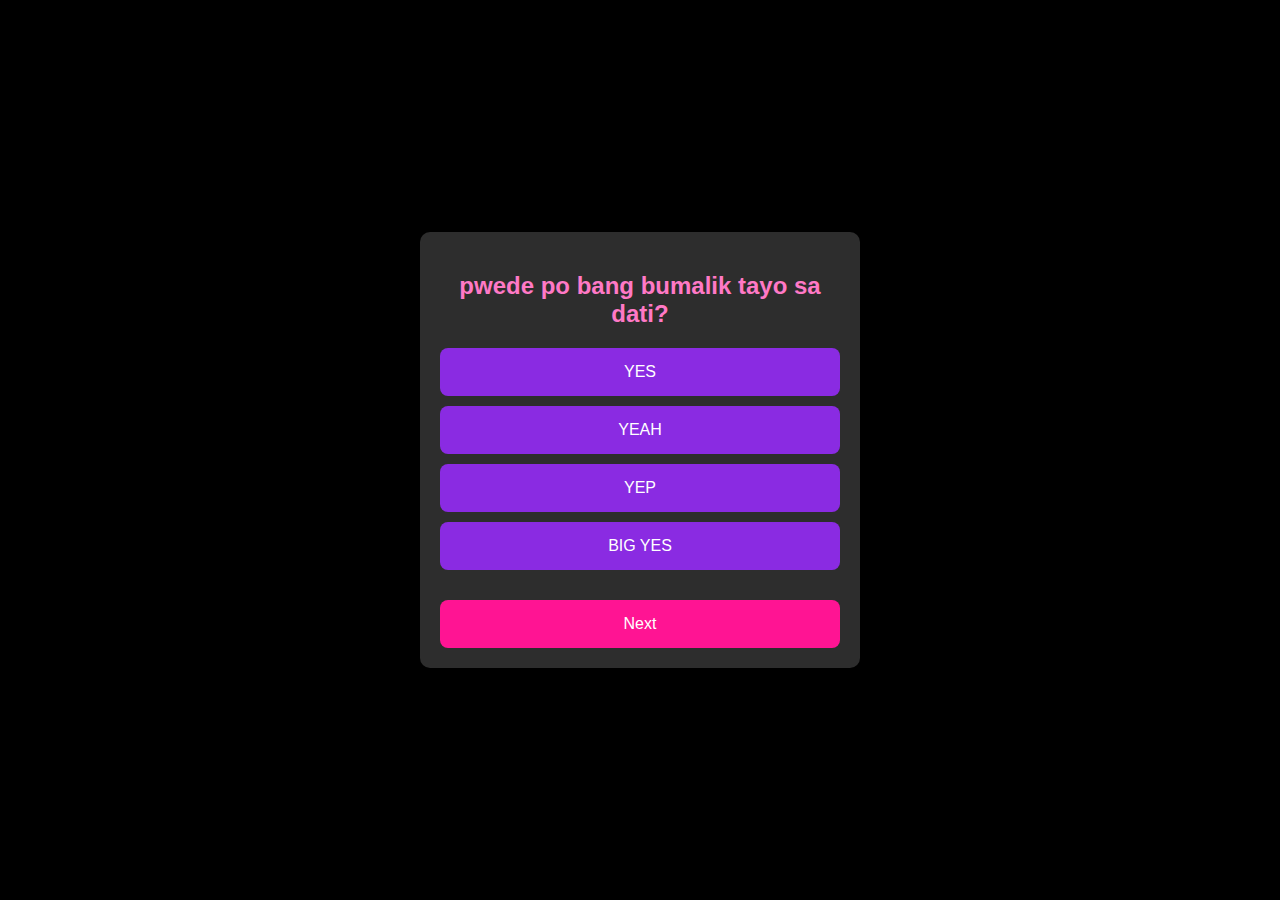
<file: index.html>
<!DOCTYPE html>
<html lang="en">
<head>
    <meta charset="UTF-8">
    <meta name="viewport" content="width=device-width, initial-scale=1.0">
    <title>Quiz</title>
    <style>
        /* General Styles */
        body {
            font-family: Arial, sans-serif;
            display: flex;
            justify-content: center;
            align-items: center;
            height: 100vh;
            margin: 0;
            background-color: #000; /* Black background for the body */
        }

        .container {
            width: 90%;
            max-width: 400px; /* Restrict max width for better mobile responsiveness */
            text-align: center;
            background-color: #2d2d2d; /* Darker shade for container background */
            padding: 20px;
            border-radius: 10px;
            box-shadow: 0 0 15px rgba(0, 0, 0, 0.5); /* Softer shadow effect */
            color: #fff; /* White text color for readability */
        }

        /* Quiz Page Styling */
        .quiz-page {
            display: none; /* Hide all pages by default */
        }

        .quiz-page:first-of-type {
            display: block; /* Show the first page */
        }

        h2 {
            color: #ff79c6; /* Pink color for the question text */
            margin-bottom: 20px; /* Space between question and buttons */
        }

        /* Choice Button Styling */
        .choice {
            display: block;
            width: 100%; /* Full width button for mobile UI */
            margin: 10px 0;
            padding: 15px 0;
            background-color: #8a2be2; /* Purple background for choice buttons */
            color: white;
            border: none;
            border-radius: 8px;
            cursor: pointer;
            font-size: 16px;
            transition: background-color 0.3s; /* Smooth hover effect */
        }

        .choice:hover {
            background-color: #5a189a; /* Darker purple on hover */
        }

        .choice:active {
            background-color: #4a0f66; /* Even darker purple when clicked */
        }

        /* Next Button Styling */
        .next-btn {
            margin-top: 20px;
            padding: 15px 0;
            width: 100%; /* Full width button for mobile UI */
            background-color: #ff1493; /* Bright pink background for the next button */
            color: white;
            border: none;
            border-radius: 8px;
            cursor: pointer;
            font-size: 16px;
            transition: background-color 0.3s; /* Smooth hover effect */
        }

        .next-btn:hover {
            background-color: #c71585; /* Darker pink on hover */
        }

        .next-btn:active {
            background-color: #8b0a50; /* Even darker pink when clicked */
        }

        /* Responsive Design */
        @media (max-width: 600px) {
            .container {
                width: 95%; /* Adjust container width for smaller screens */
                padding: 15px;
            }

            h2 {
                font-size: 18px; /* Adjust font size for smaller screens */
            }

            .choice, .next-btn {
                font-size: 14px; /* Adjust button font size for smaller screens */
                padding: 12px 0; /* Adjust button padding for smaller screens */
            }
        }
    </style>
</head>
<body>
    <div class="container">
        <div class="quiz-page" id="page1">
            <h2>pwede po bang bumalik tayo sa dati?</h2>
            <button class="choice">YES</button>
            <button class="choice">YEAH</button>
            <button class="choice">YEP</button>
            <button class="choice">BIG YES</button>
            <button class="next-btn" onclick="nextPage(2)">Next</button>
        </div>
        
        <div class="quiz-page" id="page2">
            <h2>Maari ba tayong bumuo ulit ng bagong pahina?</h2>
            <button class="choice">YES</button>
            <button class="choice">YEAH</button>
            <button class="choice">YEP</button>
            <button class="choice">BIG YES</button>
            <button class="next-btn" onclick="nextPage(3)">Next</button>
        </div>
        
        <div class="quiz-page" id="page3">
            <h2>Do you still miss me?</h2>
            <button class="choice">YES</button>
            <button class="choice">YEAH</button>
            <button class="choice">YEP</button>
            <button class="choice">BIG YES</button>
            <button class="next-btn" onclick="nextPage(4)">Next</button>
        </div>

        <div class="quiz-page" id="page4">
            <h2>Do you still feel comfortable talking to me?</h2>
            <button class="choice">YES</button>
            <button class="choice">YEAH</button>
            <button class="choice">YEP</button>
            <button class="choice">BIG YES</button>
            <button class="next-btn" onclick="nextPage(5)">Next</button>
        </div>
        
        <div class="quiz-page" id="page5">
            <h2>Is there another chance?</h2>
            <button class="choice">YES</button>
            <button class="choice">YEAH</button>
            <button class="choice">YEP</button>
            <button class="choice">BIG YES</button>
            <button class="next-btn" onclick="redirect()">Finish</button>
        </div>
    </div>

    <script>
        function nextPage(pageNumber) {
            const pages = document.querySelectorAll('.quiz-page');
            pages.forEach(page => page.style.display = 'none');
            document.getElementById('page' + pageNumber).style.display = 'block';
        }

        function redirect() {
            window.location.href = "https://www.example.com"; // Replace with the URL you want to redirect to
        }
    </script>
</body>
</html>
</file>
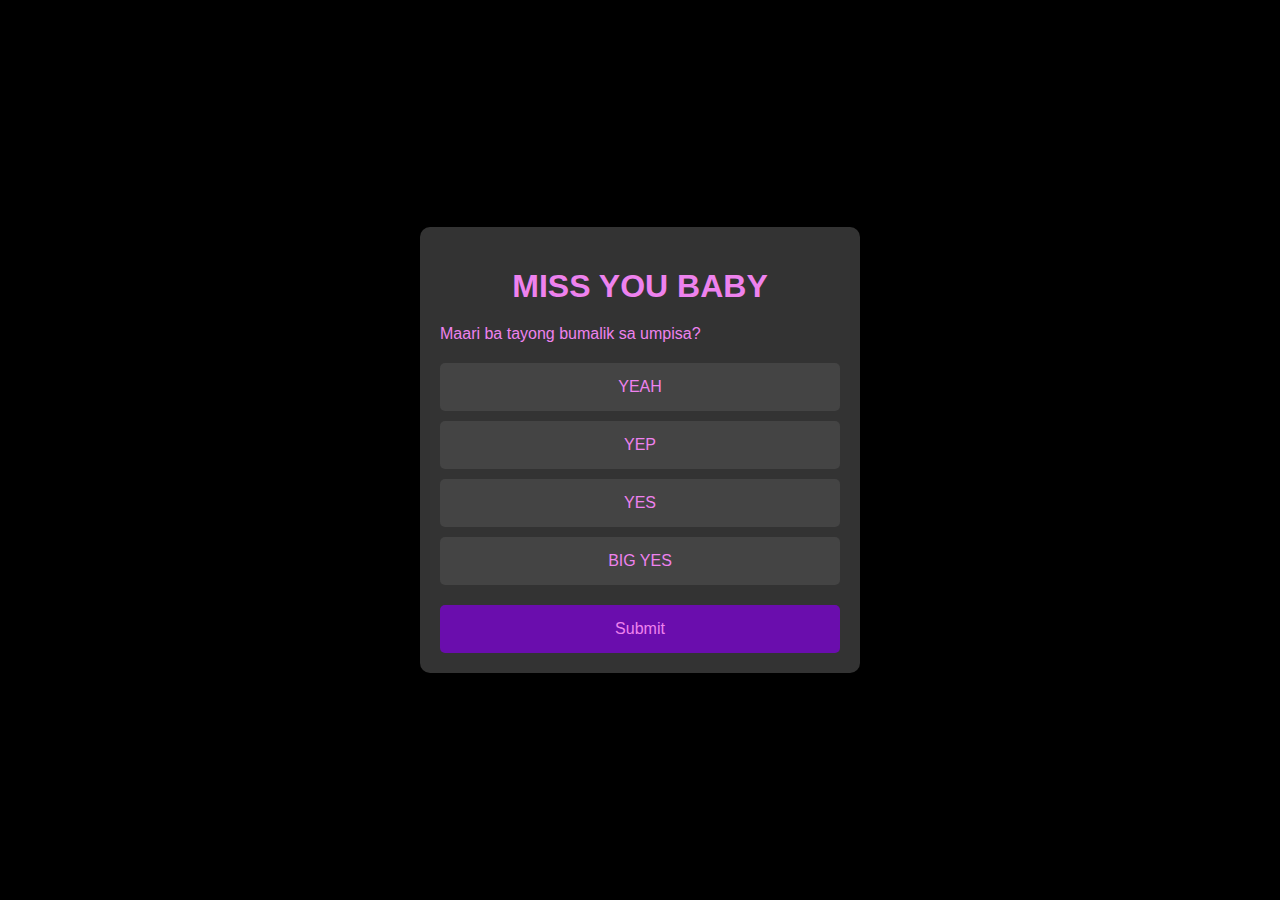
<file: imissyou.html>
<!DOCTYPE html>
<html lang="en">
<head>
    <meta charset="UTF-8">
    <meta name="viewport" content="width=device-width, initial-scale=1.0">
    <title>I MISS YOU BABYYYYYY</title>
    <style>
        body {
            background-color: #000; /* Black background */
            color: #ee82ee; /* Violet text color */
            font-family: Arial, sans-serif;
            margin: 0;
            padding: 0;
            display: flex;
            justify-content: center;
            align-items: center;
            height: 100vh;
        }
        .container {
            background-color: #333;
            padding: 20px;
            border-radius: 10px;
            width: 90%;
            max-width: 400px;
        }
        .container h1 {
            color: #ee82ee;
            text-align: center;
            margin-bottom: 20px;
        }
        .question {
            margin-bottom: 20px;
        }
        .choices {
            display: flex;
            flex-direction: column;
            gap: 10px;
        }
        label {
            background-color: #444;
            padding: 15px;
            border-radius: 5px;
            cursor: pointer;
            text-align: center;
        }
        input[type="radio"] {
            display: none;
        }
        input[type="radio"]:checked + label {
            background-color: #7b00ff; /* Brighter violet when selected */
        }
        button {
            background-color: #6a0dad; /* Darker violet for buttons */
            color: #ee82ee;
            border: none;
            padding: 15px;
            border-radius: 5px;
            width: 100%;
            cursor: pointer;
            font-size: 16px;
            margin-top: 20px;
        }
        button:hover {
            background-color: #7b00ff; /* Brighter violet on hover */
        }
    </style>
</head>
<body>

<div class="container">
    <h1>MISS YOU BABY</h1>
    <div class="question">
        <p>Maari ba tayong bumalik sa umpisa?</p> <!-- Edit this question -->
    </div>
    <div class="choices">
        <input type="radio" id="choice1" name="question1" value="Red">
        <label for="choice1">YEAH</label> <!-- Edit choice 1 -->
        
        <input type="radio" id="choice2" name="question1" value="Blue">
        <label for="choice2">YEP</label> <!-- Edit choice 2 -->
        
        <input type="radio" id="choice3" name="question1" value="Green">
        <label for="choice3">YES</label> <!-- Edit choice 3 -->
        
        <input type="radio" id="choice4" name="question1" value="Yellow">
        <label for="choice4">BIG YES</label> <!-- Edit choice 4 -->
    </div>
    <button onclick="submitAnswer()">Submit</button>
</div>

<script>
    function submitAnswer() {
        const choices = document.getElementsByName('question1');
        let selectedChoice = '';
        
        for (const choice of choices) {
            if (choice.checked) {
                selectedChoice = choice.value;
                break;
            }
        }

        if (selectedChoice) {
            alert('You selected: ' + selectedChoice);
        } else {
            alert('Please select an answer.');
        }
    }
</script>

</body>
</html>
</file>
